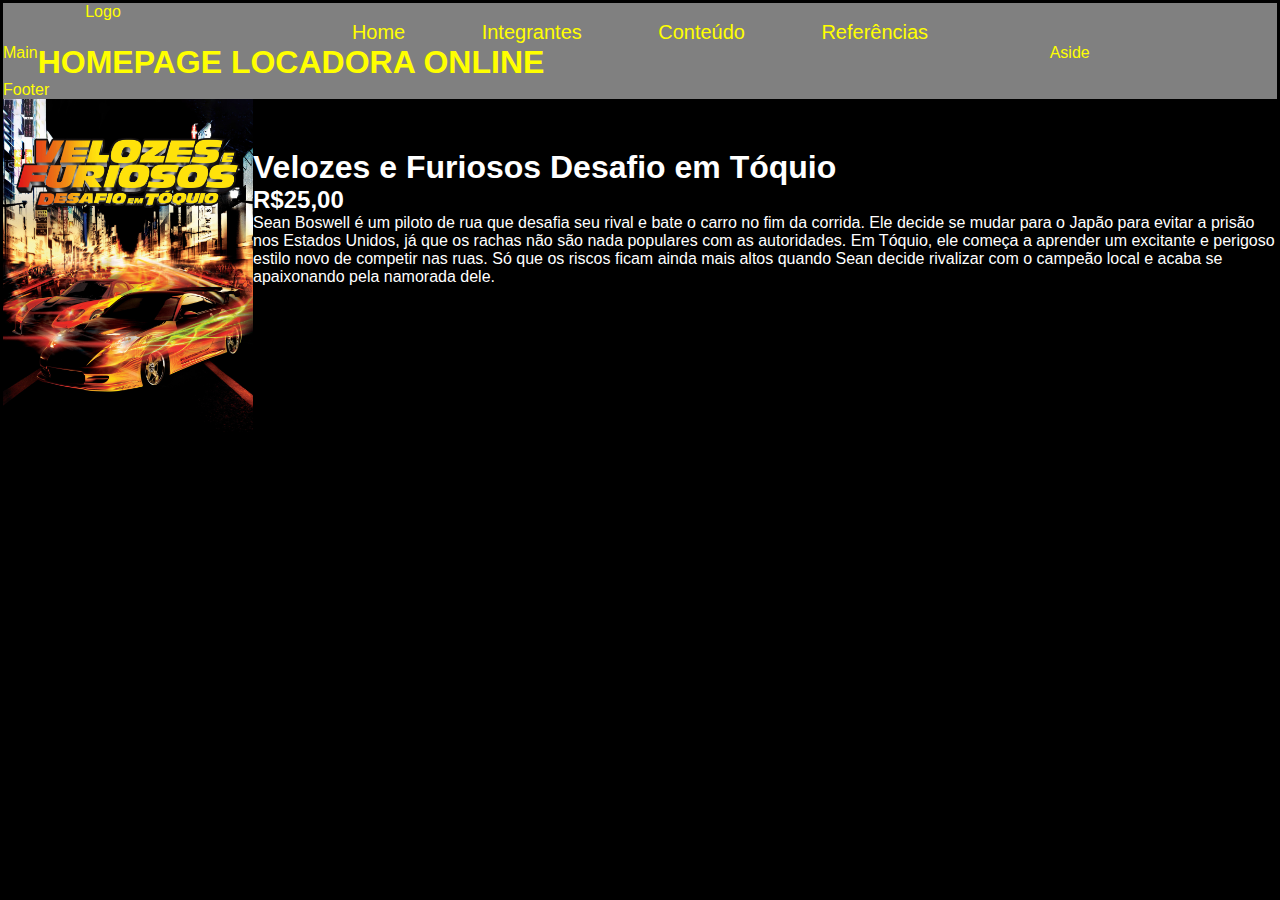
<file: index.html>
<!-- Indica que o documento é um arquivo HTML. -->
<!DOCTYPE html>

<!-- Define a linguagem do conteúdo da página. -->
<html lang="pt-br">

<!-- Armazena informações sobre a página. -->
<head>

	<!-- Conjunto de caracteres que contém acentuação e ç. -->
	<meta charset="utf-8">

	<!-- Configuração da janela de visualização ( responsividade ). -->
	<meta name="viewport" content="width=device-width, initial-scale=1.0">

	<!-- Importação do arquivo CSS. -->
	<link rel="stylesheet" type="text/css" href="assets/css/layout.css">

	<!-- Título da aba do navegador -->
	<title>Layout</title>
	
</head>

<!-- Conteúdo apresentado na tela. -->
<body>

	<!-- Agrupa os elementos que compõe o cabeçalho. -->
	<header>
		<a href="./layout.html" id="logo">Logo</a>

		<button id="openMenu">&#9776;</button>
	</header>

	<!-- Agrupa links de navegação no site. -->
	<nav id="menu">

		<button id="closeMenu">X</button>

		<a href="index.html">Home</a>
		<a href="integrantes.html">Integrantes</a>
		<a href="conteudo.html">Conteúdo</a>
		<a href="referencias.html">Referências</a>
	</nav>

	<!-- Agrupa o conteúdo principal da página ou aplicação. -->
	<main>Main

		<h1>HOMEPAGE LOCADORA ONLINE</h1>

	</main>

	<!-- Agrupa informações e links relacionado ao conteúdo principal. -->
	<aside>Aside</aside>

	<!-- Agrupa informações de autoria, direitos autorais, contato, 
		   mapa do site, links e documento relacionados. -->
	<footer>Footer</footer>

	<!-- Importação do arquivo JavaScript. -->
	<script type="text/javascript" src="assets/js/script.js"></script>
	
	<div class="texto">
		
		<img width="250px" src="capa.jpg" alt="">

		<div class="preco">
			<h1>Velozes e Furiosos Desafio em Tóquio</h1>
			<h2>R$25,00 </h2>

			Sean Boswell é um piloto de rua que desafia seu rival e bate o carro no fim da corrida. Ele decide se mudar para o Japão para evitar a prisão nos Estados Unidos, já que os rachas não são nada populares com as autoridades. Em Tóquio, ele começa a aprender um excitante e perigoso estilo novo de competir nas ruas. Só que os riscos ficam ainda mais altos quando Sean decide rivalizar com o campeão local e acaba se apaixonando pela namorada dele.
		</div>

		<div class="sinopse">
			
		</div>
	</div>

</body>
</file>
<file: assets/css/layout.css>
@charset "UTF-8";

/* Propriedades que se aplicam a todos os elementos da página. */
* {
	/* Remove a margem externa de todos os lados do elemento. */
	margin: 0;

	/* Remove o espaçamento interno de todos os lados do elemento. */
	padding: 0;

	/* Inclui o preenchimento e a borda na largura e altura. */
	box-sizing: border-box;
}

body {
	background-color: black;
	color: blue;
	/* Exibição flexível.                          */
	/* Torna o elemento um flex container          */
	/* e os seus elementos internos em flex-itens. */
	display: flex;

	/* Quebra de linha quando os itens não couberem na largura da tela. */
	flex-wrap: wrap;

	/* Junção de flex-grow, flex-shrink e flex-basis.  */
	/* flex-grow – Habilidade de um flex item crescer. */
	/* flex-shrink - Capacidade de redução do item.    */
	/* flex-basis – Tamanho inicial do item.           */
	flex: 1 1 100vw;

	/* Margem de todos os lados. */
	margin: 3px;

	font-family: Arial, Helvetica, sans-serif ;
}

/* Formatação comum entre os elementos. */
header, nav, main, aside, footer {
	/* Cor do fundo. */
	background: grey;
	color: yellow;

	/* Exibição flexível.                          */
	/* Torna o elemento um flex container          */
	/* e os seus elementos internos em flex-itens. */
	display: flex;

	/* Margem externa de todos os lados. */
	margin: 0px;
}

/* Seletores para formatação individual. */

header {
	/* Junção de flex-grow, flex-shrink e flex-basis.  */
	/* flex-grow – Habilidade de um flex item crescer. */
	/* flex-shrink - Capacidade de redução do item.    */
	/* flex-basis – Tamanho inicial do item.           */
	flex: 1 1 100vw;
}

header #logo {
	/* Exibição flexível.                          */
	/* Torna o elemento um flex container          */
	/* e os seus elementos internos em flex-itens. */
	display: flex;

	/* Junção de flex-grow, flex-shrink e flex-basis.  */
	/* flex-grow – Habilidade de um flex item crescer. */
	/* flex-shrink - Capacidade de redução do item.    */
	/* flex-basis – Tamanho inicial do item.           */
	flex: 0 1 200px;

	/* Cor do fundo. */
	background: grey;

	/* Alinha os itens na vertical. */
	justify-content: center;

	/* Alinha os itens na horizontal. */
	align-items: center;
}

#openMenu, #closeMenu {
	/* Remove a borda. */
	border: none;

	/* Remove a cor de fundo. */
	background: none;

	/* Tamanho da fonte. */
	font-size: 30px;

	/* Espessura da forte. */
	font-weight: bold;

	/* Margem ao redor do elemento              */
	/* (superior, direito, inferior e esquerdo) */
	padding: 0px 5px 0px 5px;

	/* Muda o cursor do mouse para ponteiro.*/
	cursor: pointer;

	/* Oculta o elemento. */
	display: none;
}

nav {
	/* Alinha os itens na vertical. */
	justify-content: center;

	/* Alinha os itens na horizontal. */
	align-items: center;

	/* Junção de flex-grow, flex-shrink e flex-basis.  */
	/* flex-grow – Habilidade de um flex item crescer. */
	/* flex-shrink - Capacidade de redução do item.    */
	/* flex-basis – Tamanho inicial do item.           */
	flex: 1 1 100%;
}

nav a {
	/* Margem de todos os lados. */
	margin: 0 3%;

	/* Tamanho da fonte. */
	font-size: 15pt;
}

main {
	/* Junção de flex-grow, flex-shrink e flex-basis.  */
	/* flex-grow – Habilidade de um flex item crescer. */
	/* flex-shrink - Capacidade de redução do item.    */
	/* flex-basis – Tamanho inicial do item.           */
	flex: 20 1 500px;
}

aside {
	/* Junção de flex-grow, flex-shrink e flex-basis.  */
	/* flex-grow – Habilidade de um flex item crescer. */
	/* flex-shrink - Capacidade de redução do item.    */
	/* flex-basis – Tamanho inicial do item.           */
	flex: 1 1 200px;
}

footer {
	/* Junção de flex-grow, flex-shrink e flex-basis.  */
	/* flex-grow – Habilidade de um flex item crescer. */
	/* flex-shrink - Capacidade de redução do item.    */
	/* flex-basis – Tamanho inicial do item.           */
	flex: 1 1 100vw;
}

a {
	/* Remove a decoração padrão do elemento. */
	text-decoration: none;

	/* Definir a cor da fonte para o padrão do elemento pai. */
	color: inherit;
}

/* Altera o estilo dos elementos para serem apresentados */ 
/* em telas menores que 717px. */
@media only screen and (max-width: 717px) {
	#openMenu, #closeMenu {
		/* Retorna a visibilidade padrão. */
		display: block;
	}

	#openMenu {
		/* Espaço a esquerda será preenchido automaticamente
		   colocando os itens a direita. */
		margin-left: auto;
	}

	#closeMenu {
		/* Torna a posição do elemento fixa. */
		position: fixed;

		/* Dispõe o elemento a 15px da esquerda. */
		right: 15px;

		/* Dispõe o elemento a 15px do topo. */
		top: 15px;
	}

	nav {
		/* Torna a posição do elemento fixa. */
		position: fixed;

		/* Ocupa 100% da largura da tela de exibição. */
		width: 100vw;

		/* Ocupa 100% da altura da tela de exibição. */
		height: 100vh;

		/* Cor em RGB, mais transparência. */
		background: rgba(255, 255, 255, 0.8);

		/* Dispõe os itens em coluna. */
		flex-direction: column;

		/* Alinha os itens na horizontal. */
		align-items: center;

		/* Alinha os itens na vertical. */
		justify-content: center;

		/* Remove a margem externa de todos os lados do elemento. */
		margin: 0;

		/* Oculta o elemento. */
		display: none;

		/* Invisivel */
		opacity: 0;

		/* Velocidade de transição de um estado para outro. */
		transition: 0.3s;
	}

	nav a {
		/* Margem de todos os lados. */
		margin: 3%;
	}

}
.preco{
	margin-top:50px ;
	color: white;
}
.sinopse{
	margin-top: 90px;
	
}
	
.texto{
	display:flex ;
	flex-wrap: nowrap;
}
</file>
